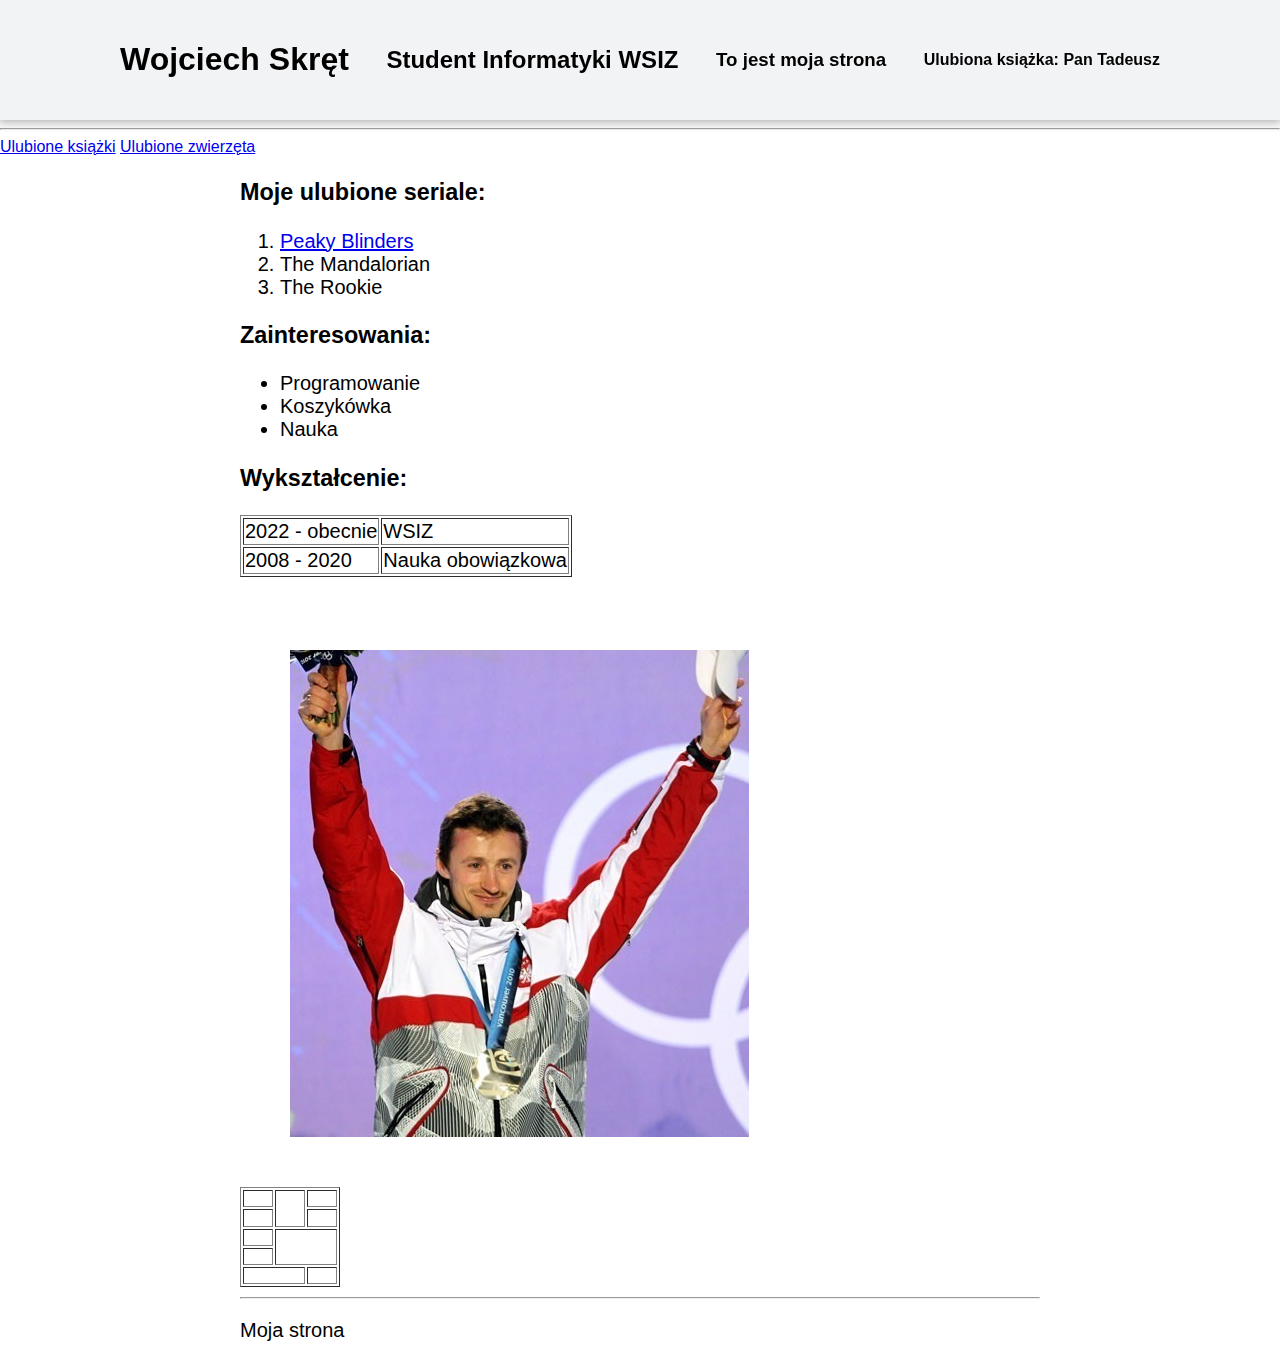
<file: index.html>
<!DOCTYPE html>
<html lang="pl">

<head>
    <meta charset="utf-8" />
    <title>Moja strona</title>
    
    <link rel="stylesheet" type="text/css" href="css/style.css" />
</head>

<body>
    <header>
        <h1>Wojciech Skręt</h1>
        <h2>Student Informatyki <b>WSIZ</b></h2>
        
        <h3>To jest moja strona</h3>
        
        <h4>Ulubiona książka: Pan Tadeusz </h4>
        
        
    </header>
    
    <hr>
    <nav>
        <a href="ul_ksiazki">Ulubione książki</a>
        <a href="ul_zwierz.html">Ulubione zwierzęta</a>
    </nav>
    <section>
        <article>
            <h3>Moje ulubione seriale: </h3>
            <ol>
                <li><a href = "https://histmag.org/Peaky-Blinders-recenzja-i-ocena-serialu-20455" >Peaky Blinders</a></li>
                <li>The Mandalorian</li>
                <li>The Rookie</li>
            </ol>
        </article>
        <article>
            <h3>Zainteresowania: </h3>
            <ul>
                <li>Programowanie</li>
                <li>Koszykówka</li>
                <li>Nauka</li>
            </ul>
        </article>
        <article>
            <h3>Wykształcenie:</h3>
            <table border="1px">
                <tr>
                    <td>2022 - obecnie</td>
                    <td>WSIZ</td>
                </tr>
                <tr>
                    <td>2008 - 2020</td>
                    <td>Nauka obowiązkowa</td>
                </tr>
            </table>
        </article>

        <br>
        <article>
            <table width="100px" height="100px" border="1px">
                <tr>
                    <td></td>
                    <td rowspan="2"></td>
                    <td></td>
                </tr>
                <tr>
                    <td></td>
                    <td></td>
                </tr>
                <tr>
                    <td></td>
                    <td colspan="2" rowspan="2"></td>
                </tr>
                <tr>
                    <td></td>
                </tr>
                <tr>
                    <td colspan="2"></td>
                    <td></td>
                </tr>
        </article>
        <img src="adam.jpg"/>
    </section>
    
    </table>
    
    <hr>
    <footer>
        <p>Moja strona</p>
    </footer>
    
</body>

</html>
</file>
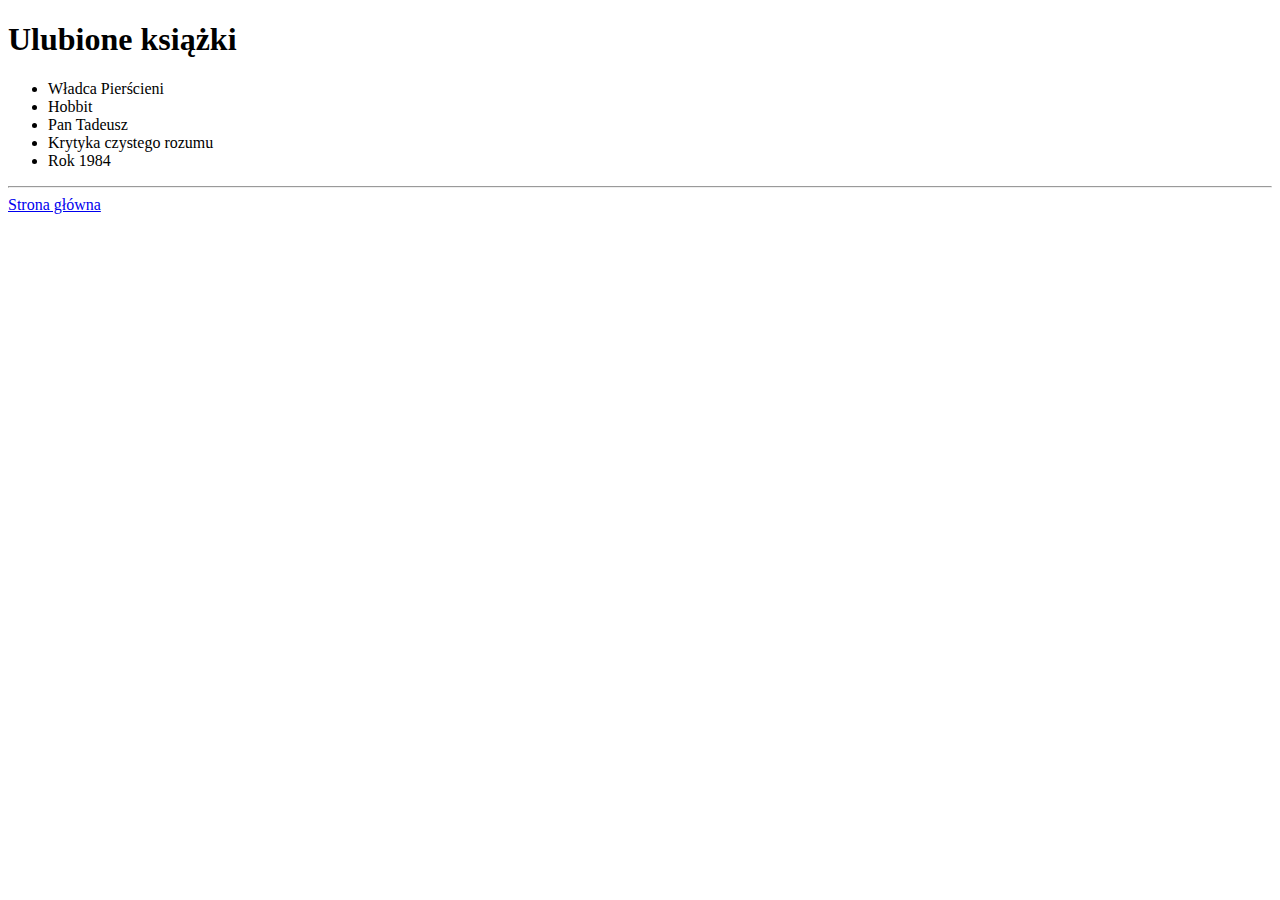
<file: ul_ksiazki.html>
<!DOCTYPE html>
<html lang="pl">

<head>
    <meta charset="utf-8" />
    <title>Ulubione książki</title>
</head>

<body>
    <header>
        <h1>Ulubione książki</h1>
    </header>
    <section>
        <ul>
            <li>Władca Pierścieni</li>
            <li>Hobbit</li>
            <li>Pan Tadeusz</li>
            <li>Krytyka czystego rozumu</li>
            <li>Rok 1984</li>
        </ul>
    </section>

    <hr>
    <footer>
        <a href="index.html">Strona główna</a>
    </footer>
    
</body>

</html>
</file>
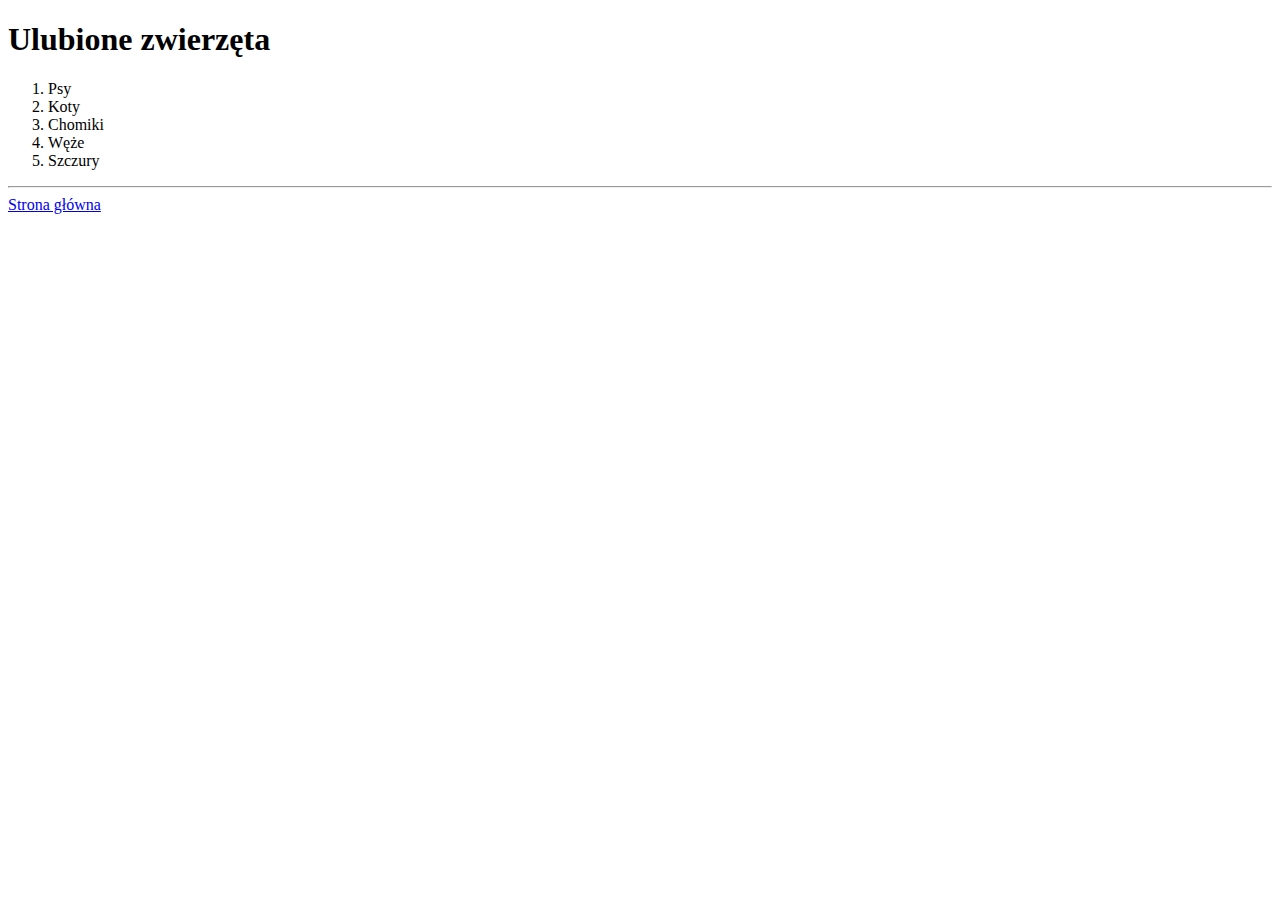
<file: ul_zwierz.html>
<!DOCTYPE html>
<html lang="pl">

<head>
    <meta charset="utf-8" />
    <title>Ulubione zwierzęta</title>
</head>

<body>
    <header>
        <h1>Ulubione zwierzęta</h1>
    </header>
    <section>
        <ol>
            <li>Psy</li>
            <li>Koty</li>
            <li>Chomiki</li>
            <li>Węże</li>
            <li>Szczury</li>
        </ol>
    </section>

    <hr>
    <footer>
        <a href="index.html">Strona główna</a>
    </footer>
    
</body>

</html>
</file>
<file: css/style.css>
* {box-sizing: border-box;}
body {margin: 0; padding: 0; font-family: sans-serif;}
header 
    {
        background-color: #F2F3F5;
        width: 100%;
        top: 0;
        left: 0;
        position: sticky;
        box-shadow: 0 0 10px 2px #aaa;
        display: flex;
        padding: 20px 120px;
        align-items: center;
        justify-content: space-between;
        z-index: 100;
    }
article, section 
{
    display: block;
    padding-top: 0;
    padding-bottom: 0;
    padding-left: 120px;
    padding-right: 120px;
    font-size: 20px;
}

img 
{
    height: 100%;
    padding: 50px;
    display: block;
}
</file>
